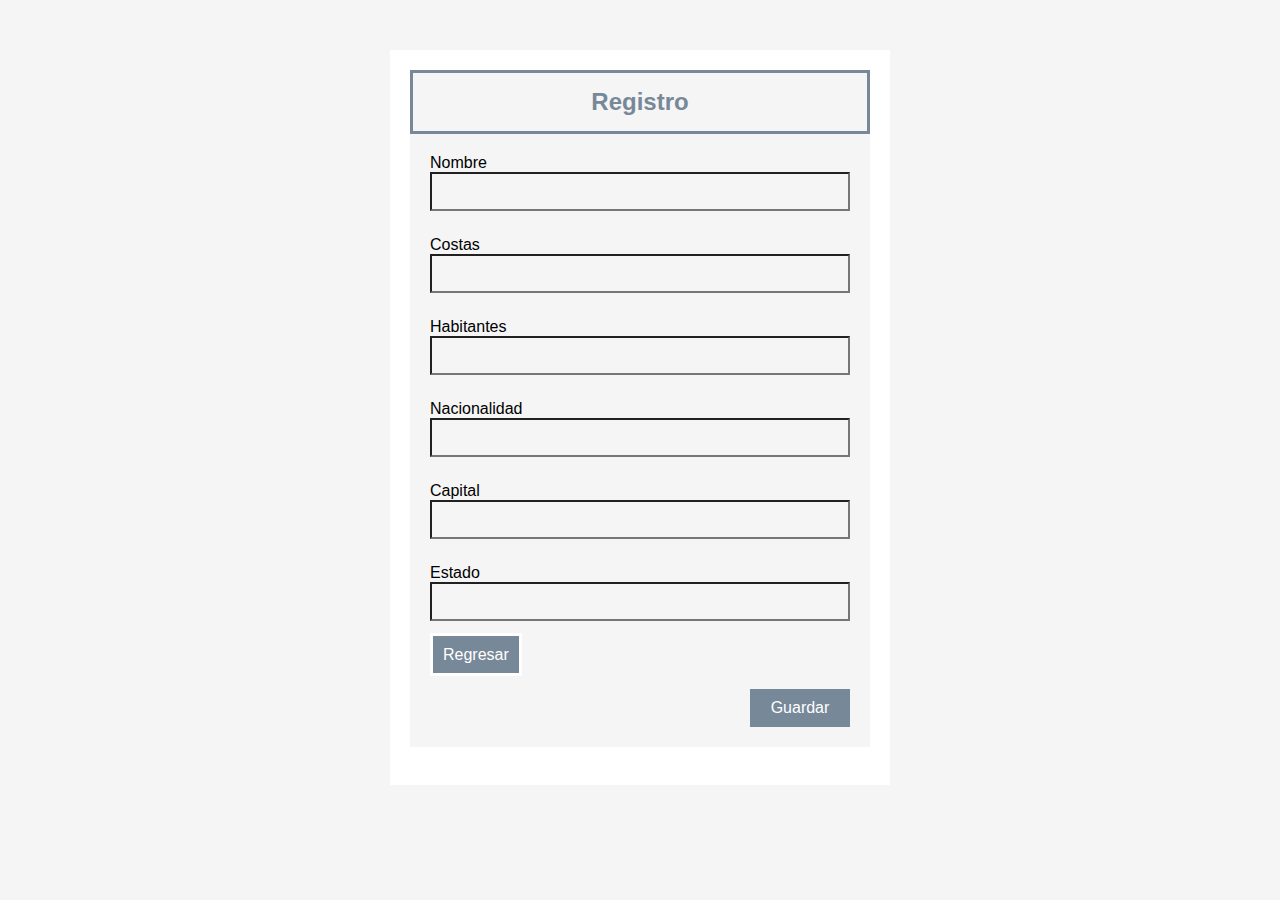
<file: src/main/resources/templates/modificaEstado.html>
<!DOCTYPE html>
<html xmlns:th="http://www.thymeleaf.org">
    <head>
        <title>Registro</title>
        <meta charset="UTF-8">
        <style>
            *{
                margin: 0;
                padding: 0;
                box-sizing: border-box; 
                background-color: whitesmoke;
                font-family: sans-serif;
            }
            .body{
                background: white;               
            }
            .container{
                /*caja del registro*/
                 width: 500px;
                 padding: 20px;
                 background: white;
                 margin: auto;
                 margin-top: 50px;
                 
            }
            .titulo{
                text-align: center;
                border:solid;
                border-style: solid;
                padding: 15px;
                color: lightslategrey;
                
            }
            .lista{
                /*el formulario en general*/
                padding: 20px;
                display: flex;
                flex-direction: column;
                gap: 25px;
                color: black;
            }
            
            .Nombre,.capital,.habitantes,.nacionalidad
            ,.costas,.ciudad {
                display: flex;
                flex-direction: column;    
            }
            /*medidad de cada cuadro*/
            input{
                padding: 10px;
                
            }
            .guar{
                text-align: right;
          
            }
            .boton{
                background:lightslategray;
                width: 100px;
                text-align: center;
                padding: 10px;
                color: white;
                border-style: none;
                font-size: 1.0rem;
             
                
            }
            .regre{
                border: none;
                background:lightslategray;
                border-style: solid ;
                padding: 10px;
                color: white;
                text-decoration: none;
                font-size: 1.0rem;
                
            }
        </style>
    </head>
    <body>
        
        <div class= "container" >
            <form th:action="@{/estado/guardar}"
              method="post"
              th:object="${estado}" class="formulario">
              
                <h2 class="titulo">Registro</h2> 
                <div class="lista">
                 <input type="hidden" name="idPais" value="" th:field="*{idPais}"/>

                 <div class="Nombre">
                     <label for="">Nombre</label>
                     <input type="text" name="nombre" value="" th:field="*{nombre}"/>
                 </div>
                 <div class="costas">
                     <label for="">Costas</label> <!-- Nombre fuera de la caja -->
                     <input type="number" name="costas" value="" th:field="*{costas}"/>
                 </div> 
                 <div class="habitantes">
                     <label for="">Habitantes</label> <!-- Nombre fuera de la caja -->
                     <input type="number" name="habitantes" value="" th:field="*{habitantes}"/>
                 </div> 
                 <div class="nacionalidad">
                      <label for="">Nacionalidad</label>
                     <input type="text" name="nacionalidad" value="" th:field="*{nacionalidad}"/>
                 </div>
                 <div class="capital">
                     <label for="">Capital</label>
                     <input type="text" name="capital" value="" th:field="*{capital}"/>
                 </div>
                 <div class="ciudad">
                     <label for="">Estado</label>
                     <input type="text" name="ciudad" value="" th:field="*{ciudad}"/>
                 </div>
                 <div class="opcion">
                     <a class="regre" th:href="@{/}"> Regresar</a> 
                  
                 </div>
                 <div class="guar">
                  <input class="boton" type="submit" value="Guardar" />
                 </div>
                </div>
                     
        </form>
     </div>
    </body>
</html>
</file>
